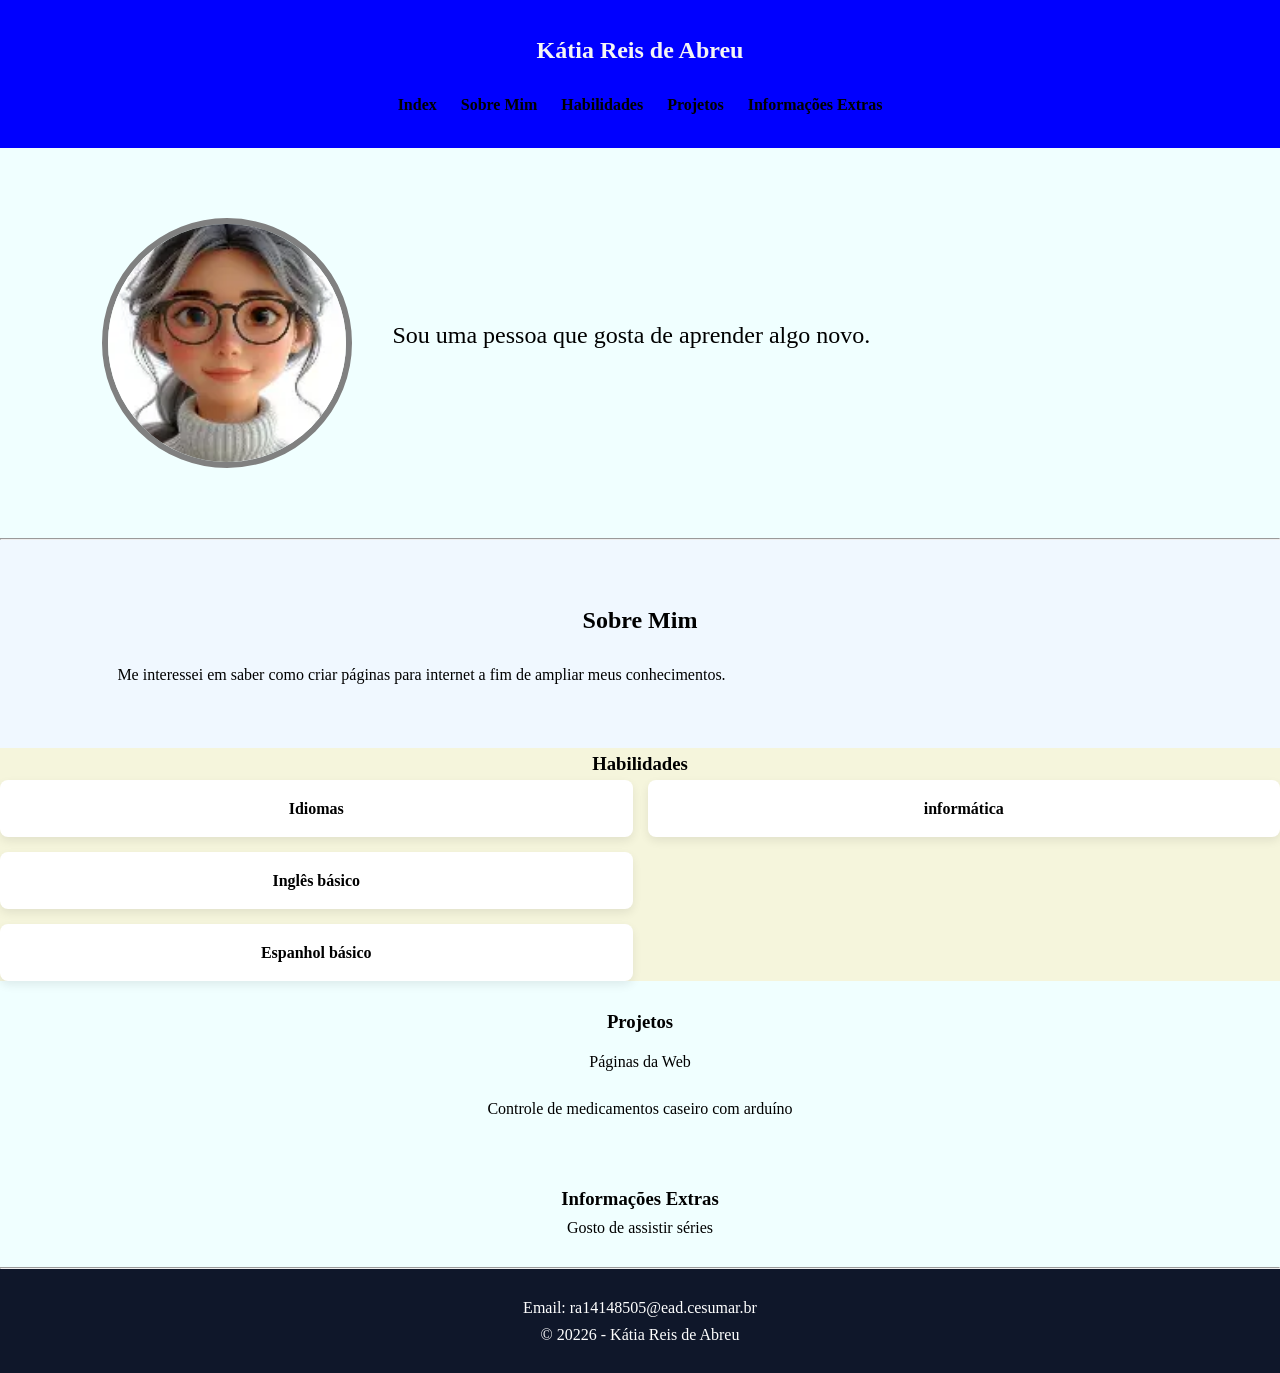
<file: MAPA/index.html>
<!DOCTYPE html>
<html lang="pt-BR">
<head>
    <meta charset="UTF-8">
    <meta name="viewport" content="width=device-width, initial-scale=1.0">
    <title>Minha página</title>
    <link rel="stylesheet" href="css/estilo.css">
</head>
<body>
    <header class="cabecalho">
        <h1>Kátia Reis de Abreu</h1>
    <nav class="menu">
            <a href="#index">Index</a>
            <a href="#sobre mim">Sobre Mim</a>
            <a href="#habilidades">Habilidades</a>
            <a href="#projetos">Projetos</a>
            <a href="#informacoes extras">Informações Extras</a>
    </nav>
    </header>
    <main>
    <section id="comeco" class="perfil">
       <img class="foto" src="ASSETS/IMAGENS/avatar1.webp" alt="minha imagem">
    <div>
       <p>Sou uma pessoa que gosta de aprender algo novo.</p>     
    </div> 
    </section>
    <hr>
    <section id="sobre" class="secao">
        <h2>Sobre Mim</h2>
        <p>Me interessei em saber como criar páginas para internet a fim de ampliar meus conhecimentos.</p>
    </section>
    <section id="habilidades" class="curso">
        <h3>Habilidades</h3>
        <ul class="lista1">
            <li>Idiomas</li>        
            <li>informática</li>     
            <ul class="lista2">
                <li>Inglês básico</li>
                <li>Espanhol básico</li>
            </ul>
        </ul>
    </section>
    <section id="qualificacao" class="projetos">
        <h3>Projetos</h3>
        <article class="card">
            <p>Páginas da Web</p>            
        </article>
        <article class="card">
            <p>Controle de medicamentos caseiro com arduíno</p>
        </article>
    </section>
    <aside class="informacoes">
        <h3>Informações Extras</h3>
        <p>Gosto de assistir séries</p>
        <p></p>
    </aside>
    </main>   
    <hr>
    <footer class="rodape">
        Email: ra14148505@ead.cesumar.br <br>
        &copy; 20226 - Kátia Reis de Abreu
    </footer>
</body>
</html>
</file>
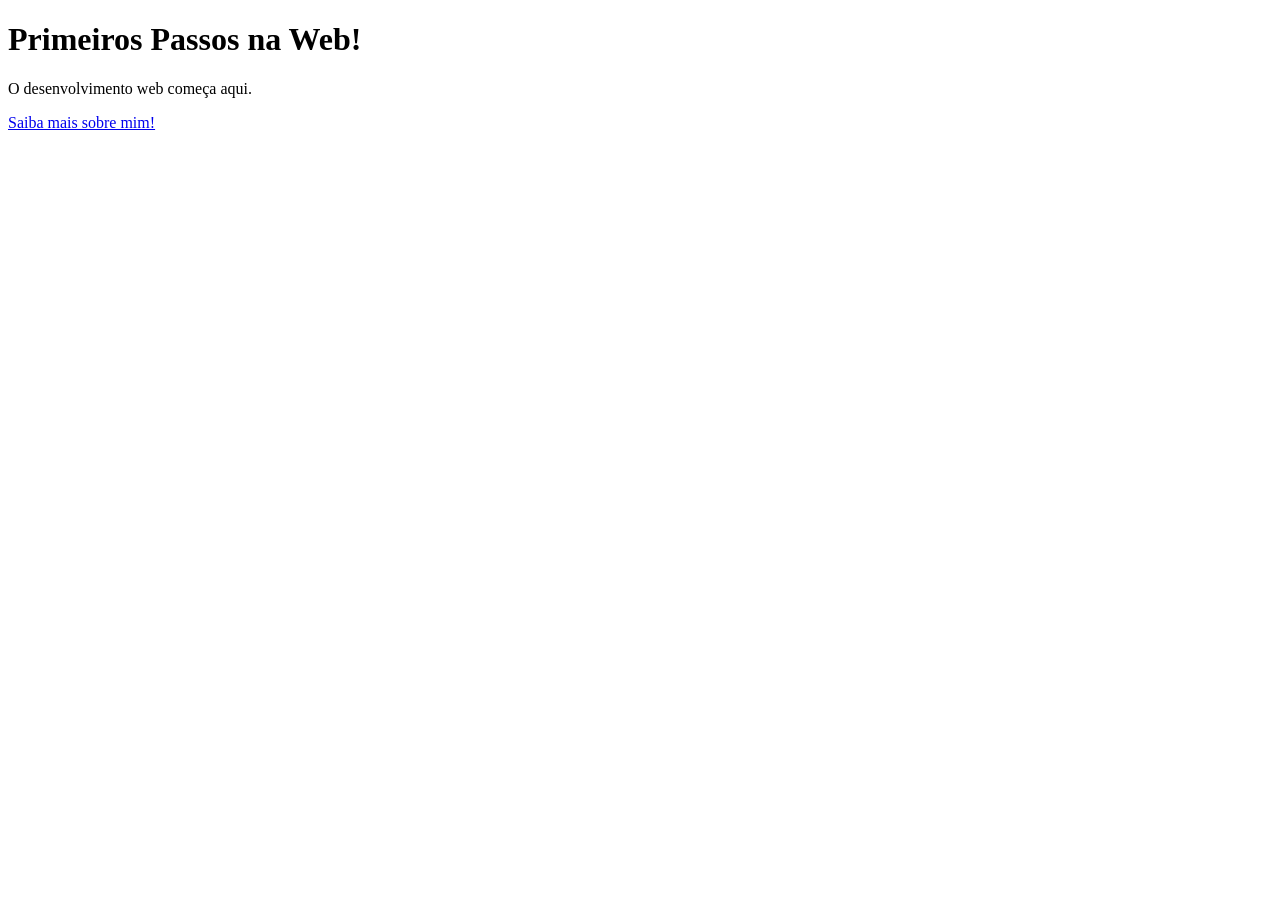
<file: MEU-PROJETO/index.html>
<!DOCTYPE html>
<html lang="pt-BR">
<head>
    <meta charset="UTF-8">
    <meta name="viewport" content="width=device-width, initial-scale=1.0">
    <title>Meu Primeiro Projeto</title>
</head>
<body>
    <h1>Primeiros Passos na Web!</h1>
    <p>O desenvolvimento web começa aqui.</p>
    <a href="sobre.html">Saiba mais sobre mim!</a>
</body>
</html>
</file>
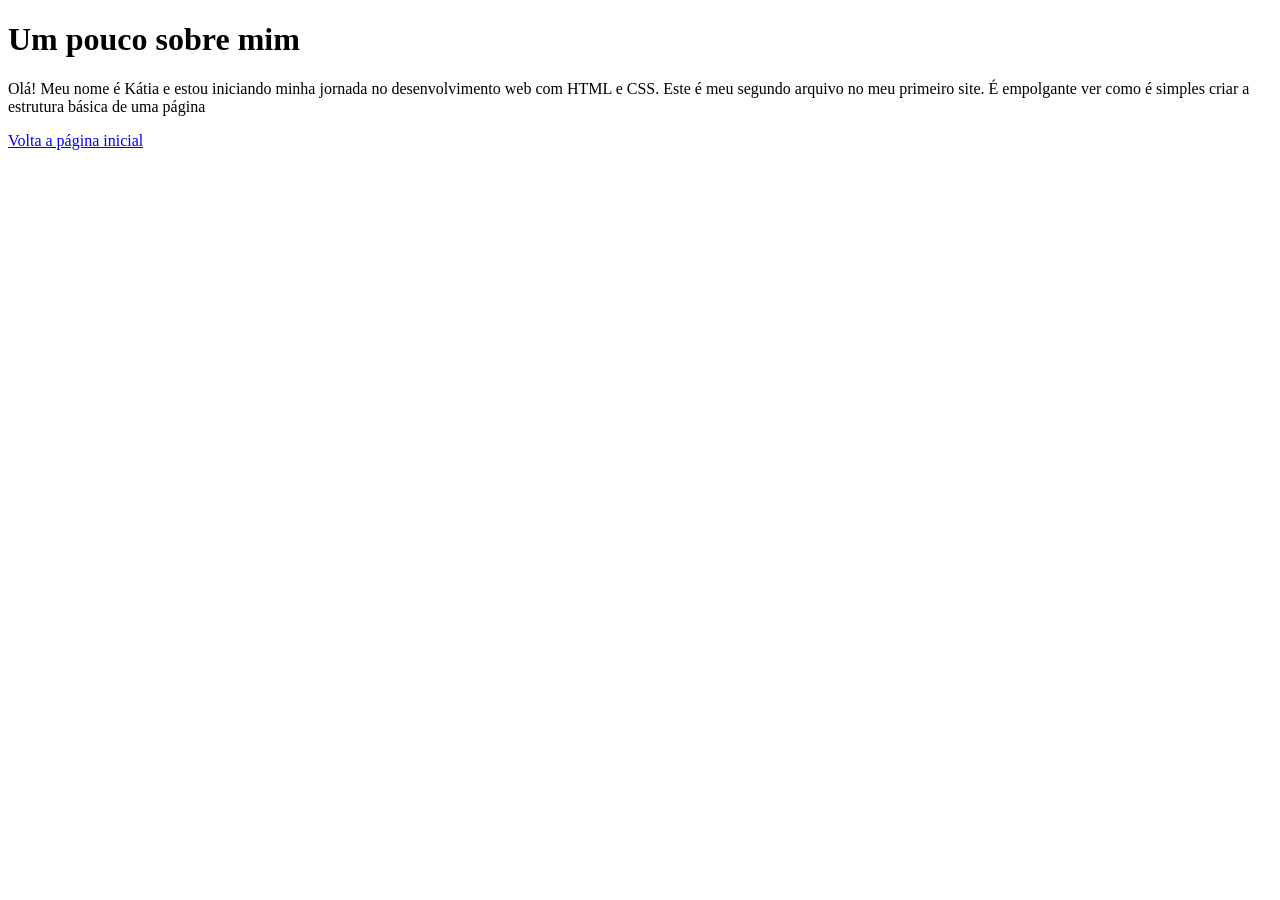
<file: MEU-PROJETO/sobre.html>
<!DOCTYPE html>
<html lang="pt-BR">
<head>
    <meta charset="UTF-8">
    <meta name="viewport" content="width=device-width, initial-scale=1.0">
    <title>Sobre Mim - Meu Primeiro Site</title>
</head>
<body>
    <h1>Um pouco sobre mim</h1>
    <p>Olá! Meu nome é Kátia e estou iniciando minha jornada no desenvolvimento web com HTML e CSS. Este é meu segundo arquivo no meu primeiro site. É empolgante ver como é simples criar a estrutura básica de uma página</p>
    <a href="index.html">Volta a página inicial</a>
</body>
</html>
</file>
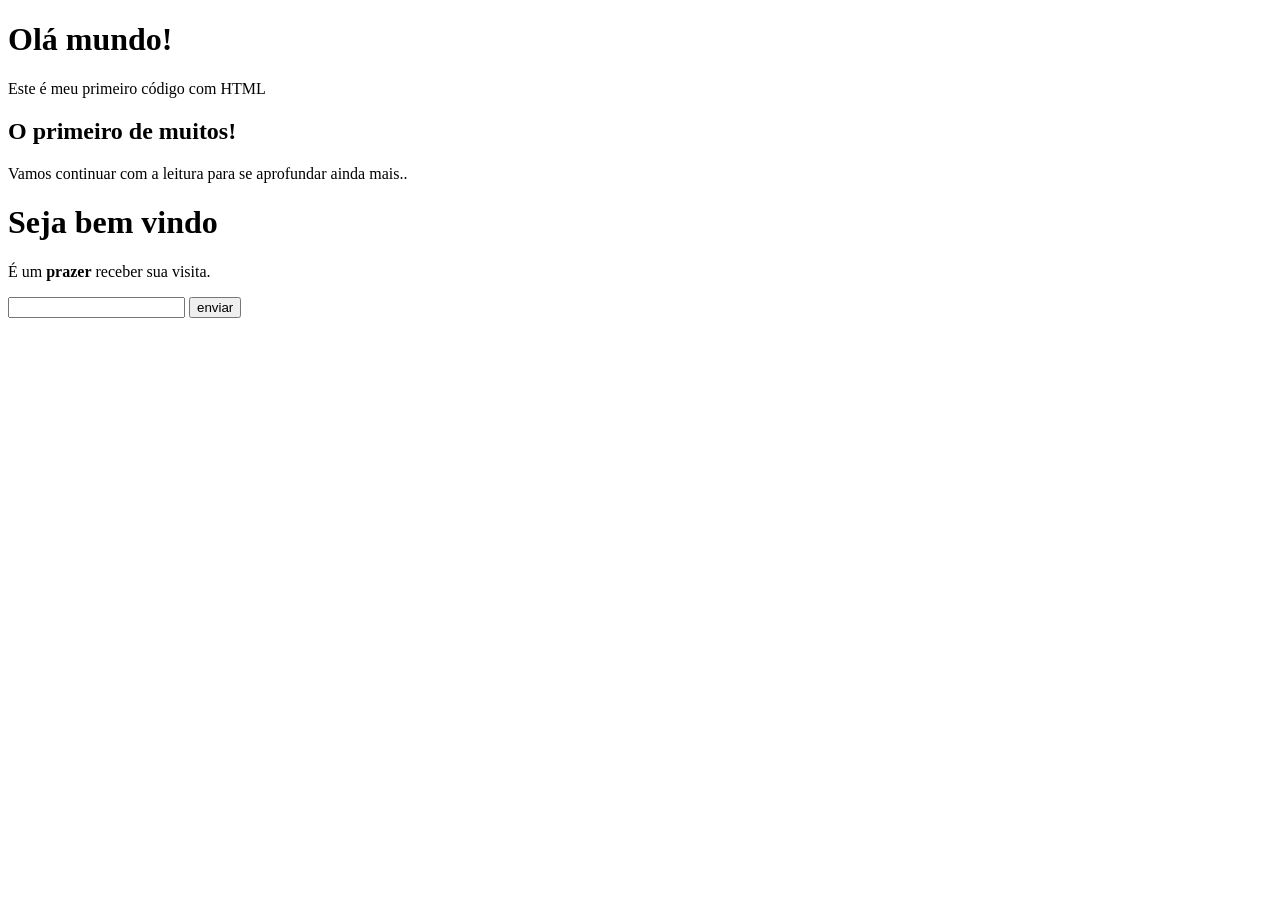
<file: BACK END I/EXERCÍCIOS/EX1.html>
<!DOCTYPE html>
<html lang="pt-BR">
<head>
    <meta charset="UTF-8">
    <meta name="viewport" content="width=device-width, initial-scale=1.0">
    <title>Minha Primeira Página</title>
</head>
<body>
    <h1>Olá mundo!</h1>
    <p>Este é meu primeiro código com HTML</p>
    <h2>O primeiro de muitos!</h2>
    <p>Vamos continuar com a leitura para se aprofundar ainda mais..</p>
    <h1>Seja bem vindo</h1>
    <p>É um <strong>prazer</strong> receber sua visita.</p>
    <form action="enviar.php" method="post" class="formulario">
        <input type="text" name="nome">
        <input type="submit" value="enviar">
    </form>
</body>
</html>
</file>
<file: MAPA/css/estilo.css>
*{
    margin:0;
    padding:0;
    box-sizing:border-box;
}
body{
    font-family: Cambria, Cochin, Georgia, Times, 'Times New Roman', serif;
    background-color:azure;
    color:black;
    line-height:1.7;
}
.cabecalho{
    background-color:blue;
    color:whitesmoke;
    padding:30px 8%;
    text-align:center;
}
.cabecalho h1{
    font-size:24px;
    margin-bottom:20px;
}
.menu a{
    color:black;
    text-decoration:none;
    margin:0 10px;
    font-weight:bolder;
}
.menu a:hover{
    color:blue;
}
.perfil{
    display:flex;
    align-items:center;
    gap:40px;
    padding:70px 8%;
    background-color:azure;
}
.foto{
    width:250px;
    height:250px;
    border-radius:50%;
    object-fit:cover;
    border:6px solid grey;
}
.perfil p{
    font-size:24px;
    margin-bottom:15px;
}
.secao{
    padding:60px 8%;
    background-color: aliceblue;
}
.secao h2{
    text-align:center;
    color:black;
    font-size:24px;
    margin-bottom:20px;
}
.secao p{
    max-width:900px;
    margin:auto 15px auto;
}
.curso{
    background-color: beige;
    text-align:center;
}
.lista1{
    display:grid;
    grid-template-columns:repeat(2, 1fr);
    gap:15px;
    list-style:none;
}
.lista2{
    display:grid;
    grid-template-columns: repeat(1, 1fr);
    gap:15px;
    list-style:none;
    text-align:right;
}
.lista1 li{
    background-color:white;
    padding:15px;  
    border-radius:8px;
    text-align:center;
    font-weight:bolder;
    box-shadow: 0 4px 10px rgba(0,0,0,0.08);
}
.projetos{
    background-color:azure;
    padding:25px;
    text-align:center;
}
.card{
    background-color:azure;
    padding:10px;
    text-align:center;
}
.informacoes{
    background-color:azure;
    padding:25px;
    text-align:center;
}
.rodape {
    background-color: #0f172a;
    color: white;
    text-align: center;
    padding: 25px;
}
</file>
